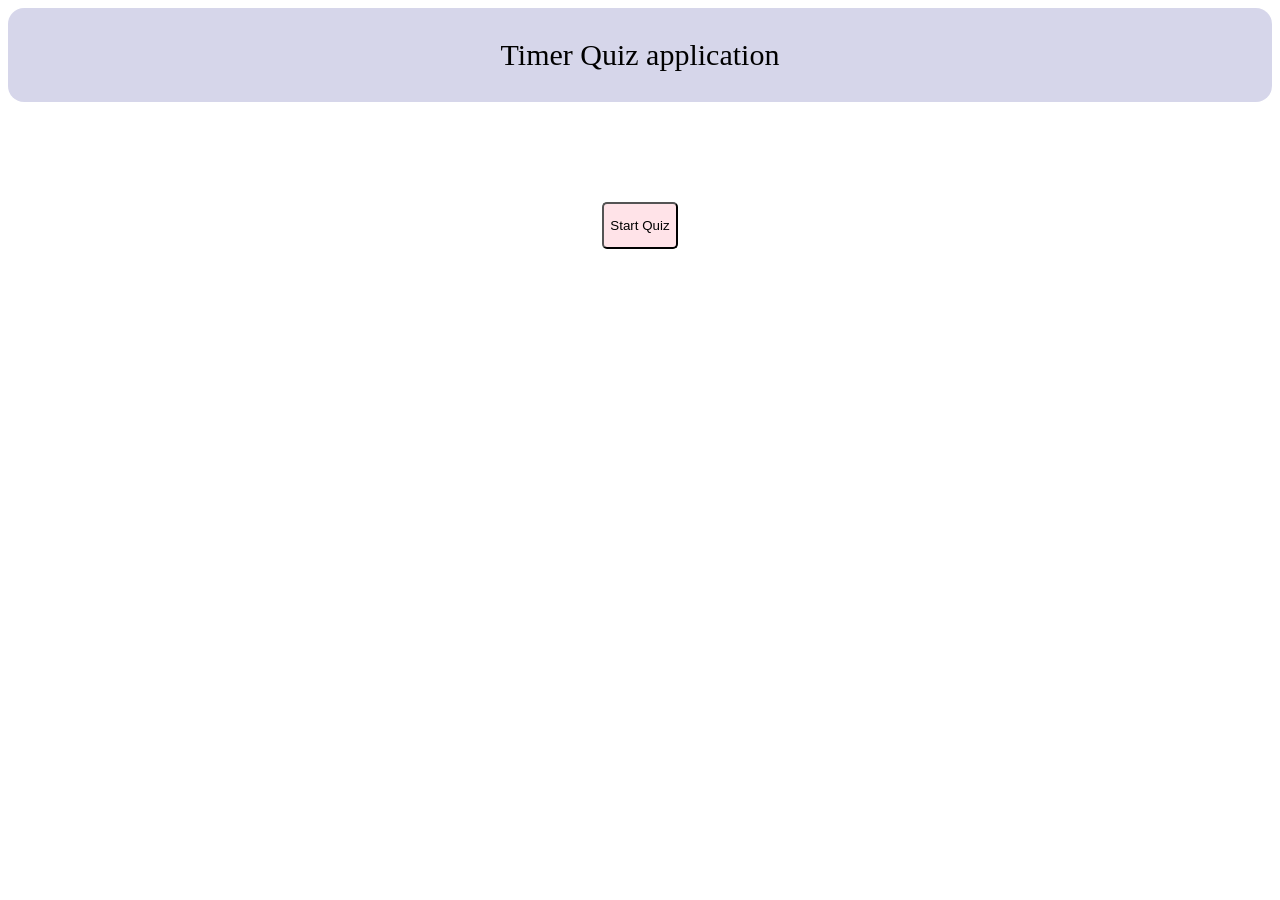
<file: index.html>
<!doctype html>
<html lang="en">
  <head>
    <meta charset="UTF-8" />
    <meta name="viewport" content="width=device-width, initial-scale=1.0" />
    <title>Timer Quiz</title>
    <link rel="stylesheet" href="style.css" />
  </head>
  <body>
    <header><center>Timer Quiz application</center></header>
    <main>
      <button type="button" onclick="createquiz()" id="quizbutton">
        <p id="Quiz">Start Quiz</p>
      </button>
    </main>
    <footer></footer>
    <script src="script.js"></script>
  </body>
</html>
</file>
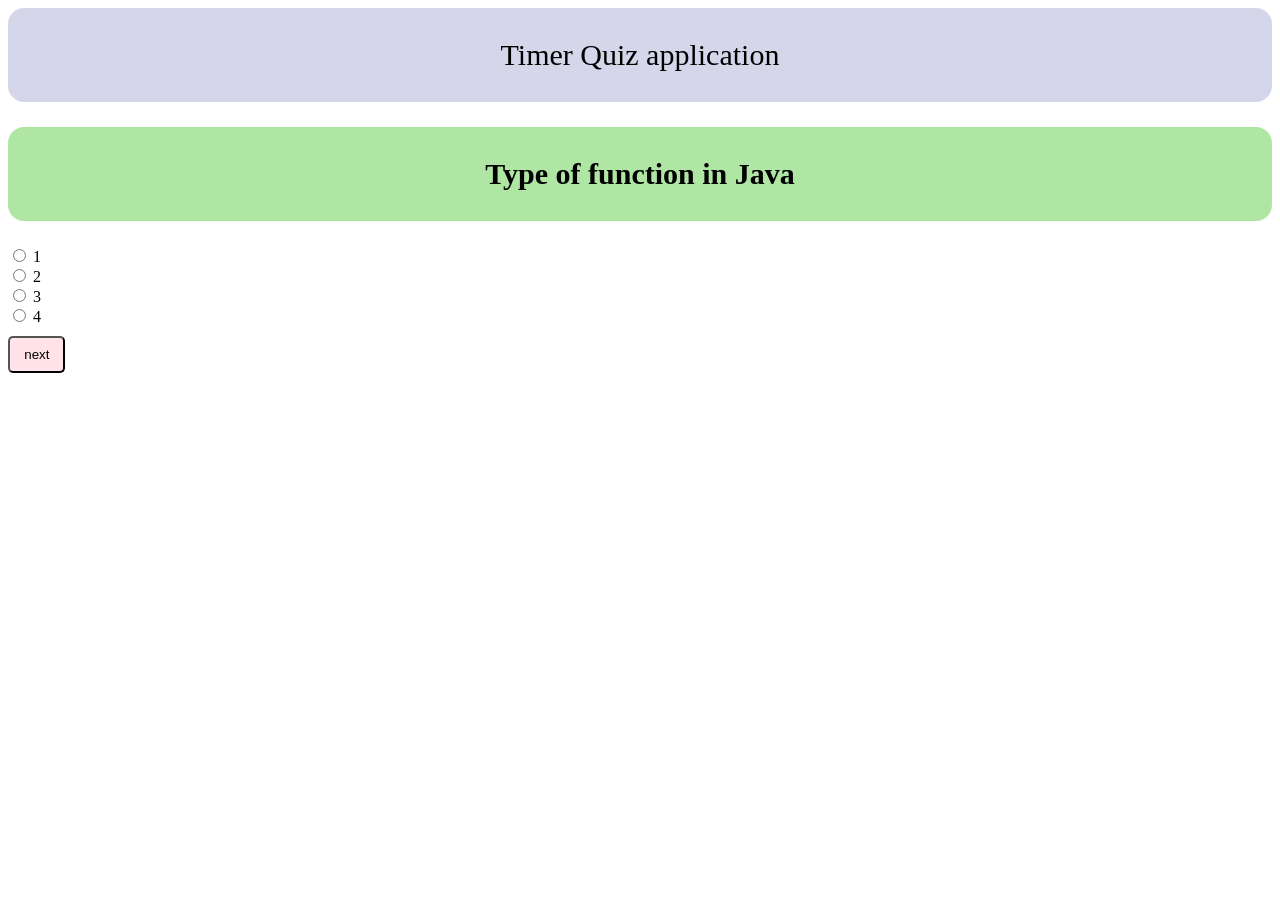
<file: question1.html>
<!doctype html>
<html lang="en">
  <head>
    <meta charset="UTF-8" />
    <meta name="viewport" content="width=device-width, initial-scale=1.0" />
    <link rel="stylesheet" href="style.css" />
    <title>Document</title>
    <style>
      h2 {
        font-style: sans-serif;
        font-size: 30px;
        text-align: center;
        background-color: rgba(91, 203, 69, 0.485);
        padding: 30px;
        border-radius: 1rem;
      }
      .timer {
        text-align: left;
      }
    </style>
  </head>
  <body>
    <header><center>Timer Quiz application</center></header>
    <p id="clock" style="text-align: left"></p>
    <form action="" method="get">
      <h2 id="question">Type of function in Java</h2>
      <input type="radio" id="option1" name="one" />
      <label for="">1</label><br />
      <input type="radio" id="option" name="one" />
      <label for="">2</label><br />
      <input type="radio" id="option1" name="one" />
      <label for="">3</label><br />
      <input type="radio" id="option" name="one" />
      <label for="">4</label><br />
      <button type="submit" id="question1">
        <a href="question2.html">next</a>
      </button>
    </form>

    <script>
      clock();
      function clock() {
        let seconds = 20;
        const countdown = setInterval(() => {
          document.getElementById("clock").innerHTML =
            `<p class="timer">Time Left: ${seconds} </p>`;
          seconds--;
          if (seconds < 0) {
            clearInterval(countdown);
            window.location.href = "question2.html";
          }
        }, 1000);
      }
    </script>
  </body>
</html>
</file>
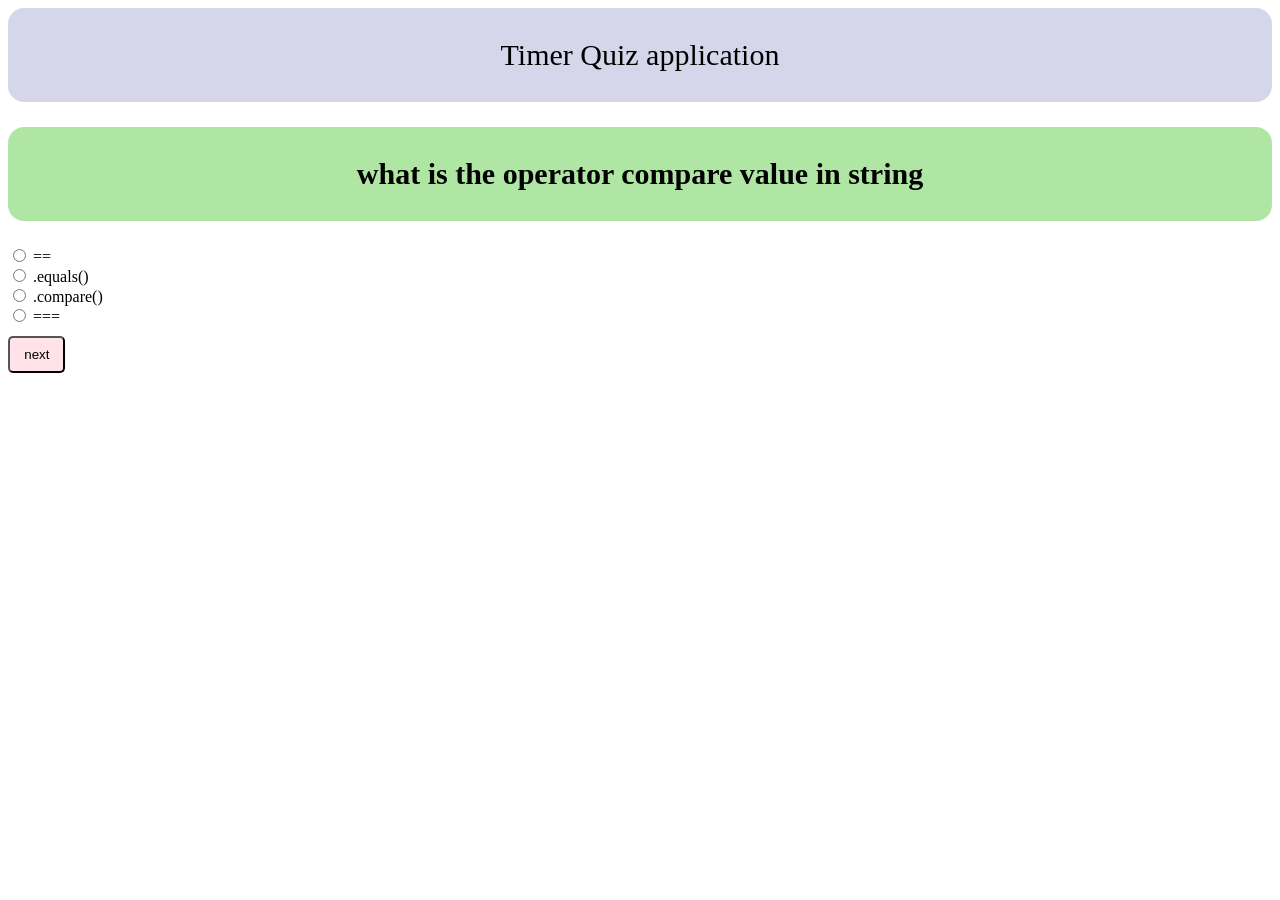
<file: question2.html>
<!doctype html>
<html lang="en">
  <head>
    <meta charset="UTF-8" />
    <meta name="viewport" content="width=device-width, initial-scale=1.0" />
    <link rel="stylesheet" href="style.css" />
    <title>Document</title>
    <style>
      h2 {
        font-style: sans-serif;
        font-size: 30px;
        text-align: center;
        background-color: rgba(91, 203, 69, 0.485);
        padding: 30px;
        border-radius: 1rem;
      }
      .timer {
        text-align: left;
      }
    </style>
  </head>
  <body>
    <header><center>Timer Quiz application</center></header>
    <p id="clock"></p>
    <form action="" method="get">
      <h2 id="question">what is the operator compare value in string</h2>
      <input type="radio" id="option1" name="one" />
      <label for="">==</label><br />
      <input type="radio" id="option" name="one" />
      <label for="">.equals()</label><br />
      <input type="radio" id="option1" name="one" />
      <label for="">.compare()</label><br />
      <input type="radio" id="option" name="one" />
      <label for="">===</label><br />
      <button type="submit" id="question2">
        <a href="question3.html">next</a>
      </button>
    </form>
    <script>
      clock();
      function clock() {
        let seconds = 20;
        const countdown = setInterval(() => {
          document.getElementById("clock").innerHTML =
            `<p>Time Left: ${seconds} </p>`;
          seconds--;
          if (seconds < 0) {
            clearInterval(countdown);
            window.location.href = "question3.html";
          }
        }, 1000);
      }
    </script>
  </body>
</html>
</file>
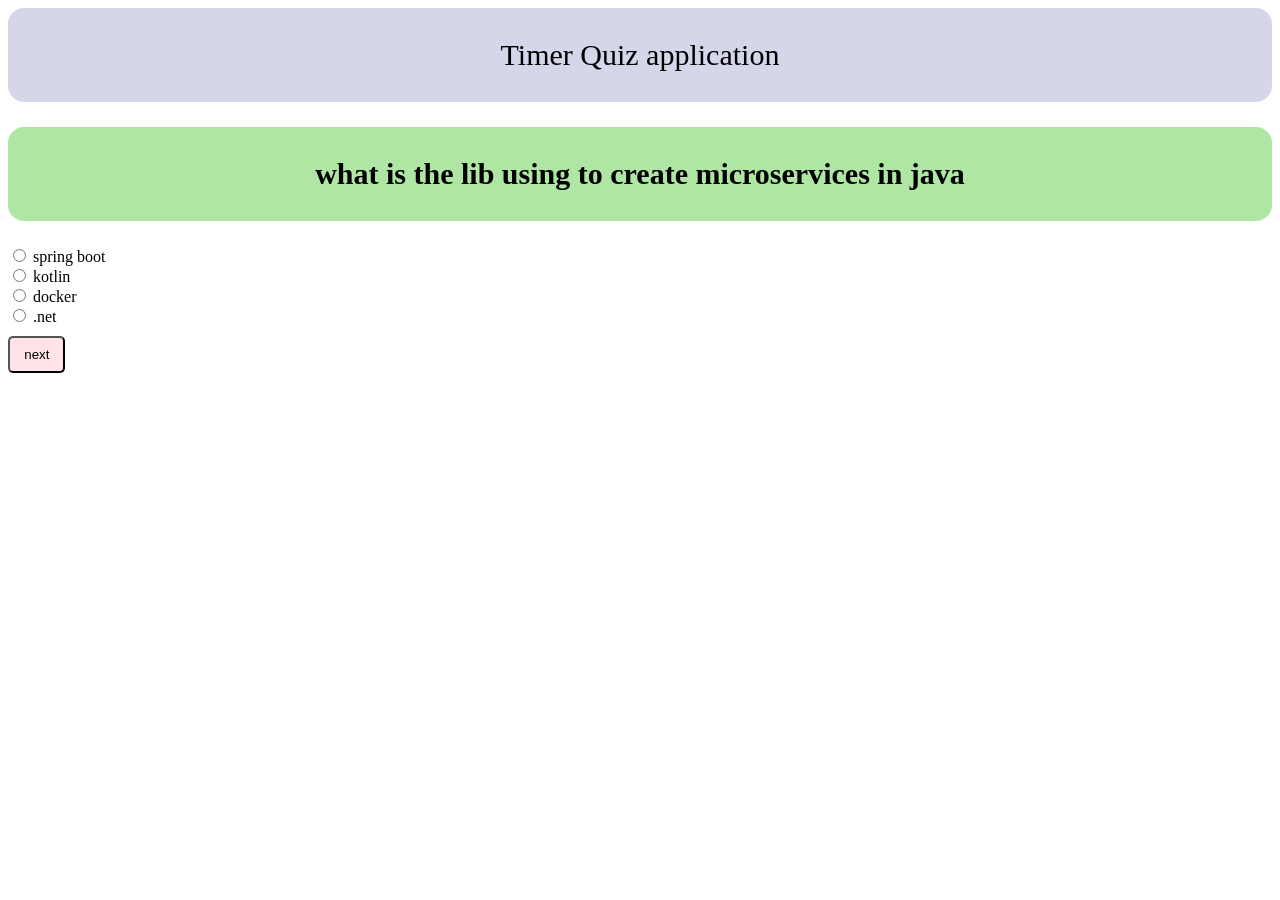
<file: question3.html>
<!doctype html>
<html lang="en">
  <head>
    <meta charset="UTF-8" />
    <meta name="viewport" content="width=device-width, initial-scale=1.0" />
    <link rel="stylesheet" href="style.css" />
    <title>Document</title>
    <style>
      h2 {
        font-style: sans-serif;
        font-size: 30px;
        text-align: center;
        background-color: rgba(91, 203, 69, 0.485);
        padding: 30px;
        border-radius: 1rem;
      }
      .timer {
        text-align: left;
      }
    </style>
  </head>
  <body>
    <header><center>Timer Quiz application</center></header>
    <p id="clock"></p>
    <form action="" method="get">
      <h2 id="question">
        what is the lib using to create microservices in java
      </h2>
      <input type="radio" id="option1" name="one" />
      <label for="">spring boot</label><br />
      <input type="radio" id="option" name="one" />
      <label for="">kotlin</label><br />
      <input type="radio" id="option1" name="one" />
      <label for="">docker</label><br />
      <input type="radio" id="option" name="one" />
      <label for="">.net</label><br />
      <button type="submit" id="question3">
        <a href="question4.html">next</a>
      </button>
    </form>
    <script>
      clock();
      function clock() {
        let seconds = 20;
        const countdown = setInterval(() => {
          document.getElementById("clock").innerHTML =
            `<p>Time Left: ${seconds} </p>`;
          seconds--;
          if (seconds < 0) {
            clearInterval(countdown);
            window.location.href = "question4.html";
          }
        }, 1000);
      }
    </script>
  </body>
</html>
</file>
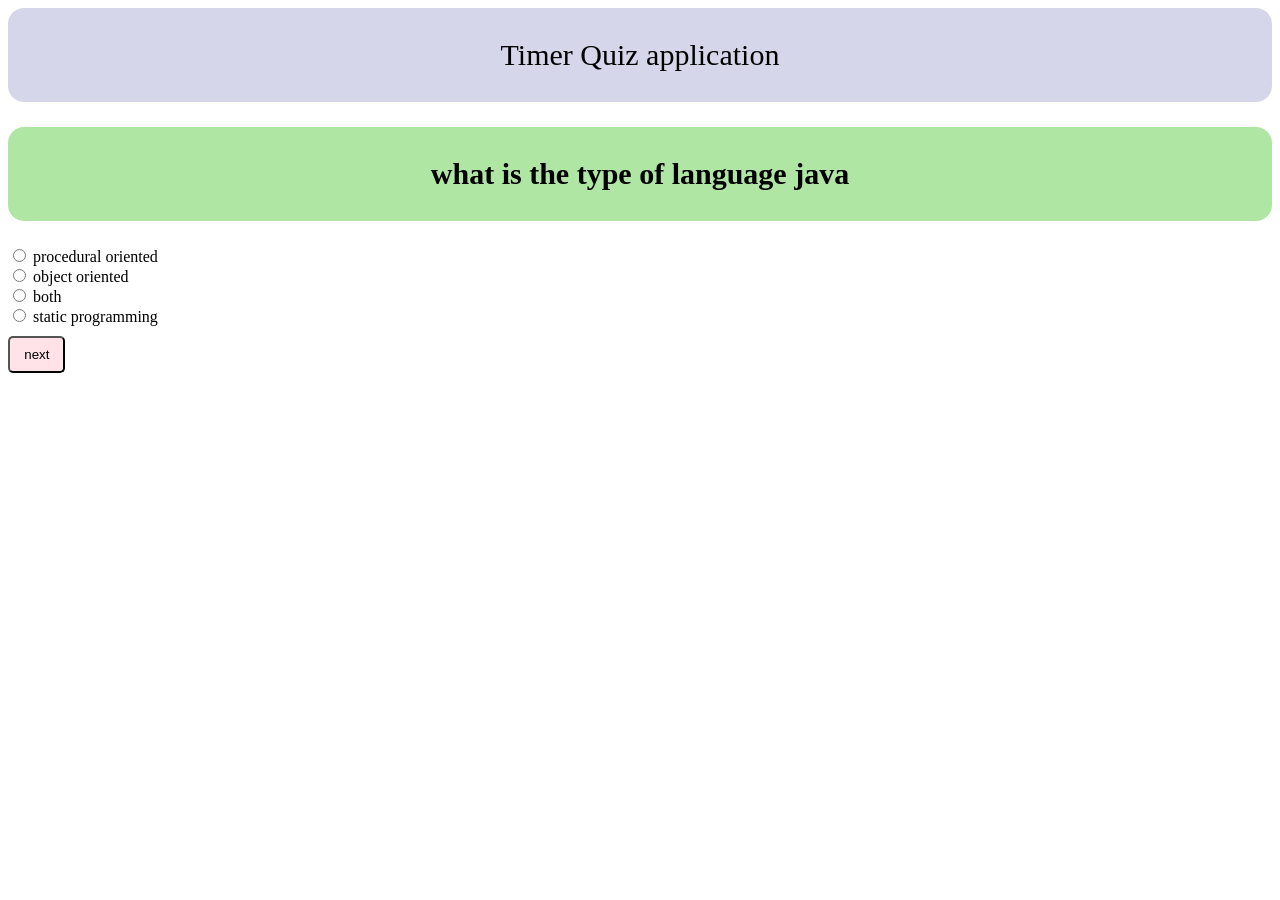
<file: question4.html>
<!doctype html>
<html lang="en">
  <head>
    <meta charset="UTF-8" />
    <meta name="viewport" content="width=device-width, initial-scale=1.0" />
    <link rel="stylesheet" href="style.css" />
    <title>Document</title>
    <style>
      h2 {
        font-style: sans-serif;
        font-size: 30px;
        text-align: center;
        background-color: rgba(91, 203, 69, 0.485);
        padding: 30px;
        border-radius: 1rem;
      }
      .timer {
        text-align: left;
      }
    </style>
  </head>
  <body>
    <header><center>Timer Quiz application</center></header>
    <p id="clock"></p>
    <form action="" method="get">
      <h2 id="question">what is the type of language java</h2>
      <input type="radio" id="option1" name="one" />
      <label for="">procedural oriented</label><br />
      <input type="radio" id="option" name="one" />
      <label for="">object oriented</label><br />
      <input type="radio" id="option1" name="one" />
      <label for="">both</label><br />
      <input type="radio" id="option" name="one" />
      <label for="">static programming</label><br />
      <button type="submit" id="question4">
        <a href="question5.html">next</a>
      </button>
    </form>
    <script>
      clock();
      function clock() {
        let seconds = 20;
        const countdown = setInterval(() => {
          document.getElementById("clock").innerHTML =
            `<p>Time Left: ${seconds} </p>`;
          seconds--;
          if (seconds < 0) {
            clearInterval(countdown);
            window.location.href = "question5.html";
          }
        }, 1000);
      }
    </script>
  </body>
</html>
</file>
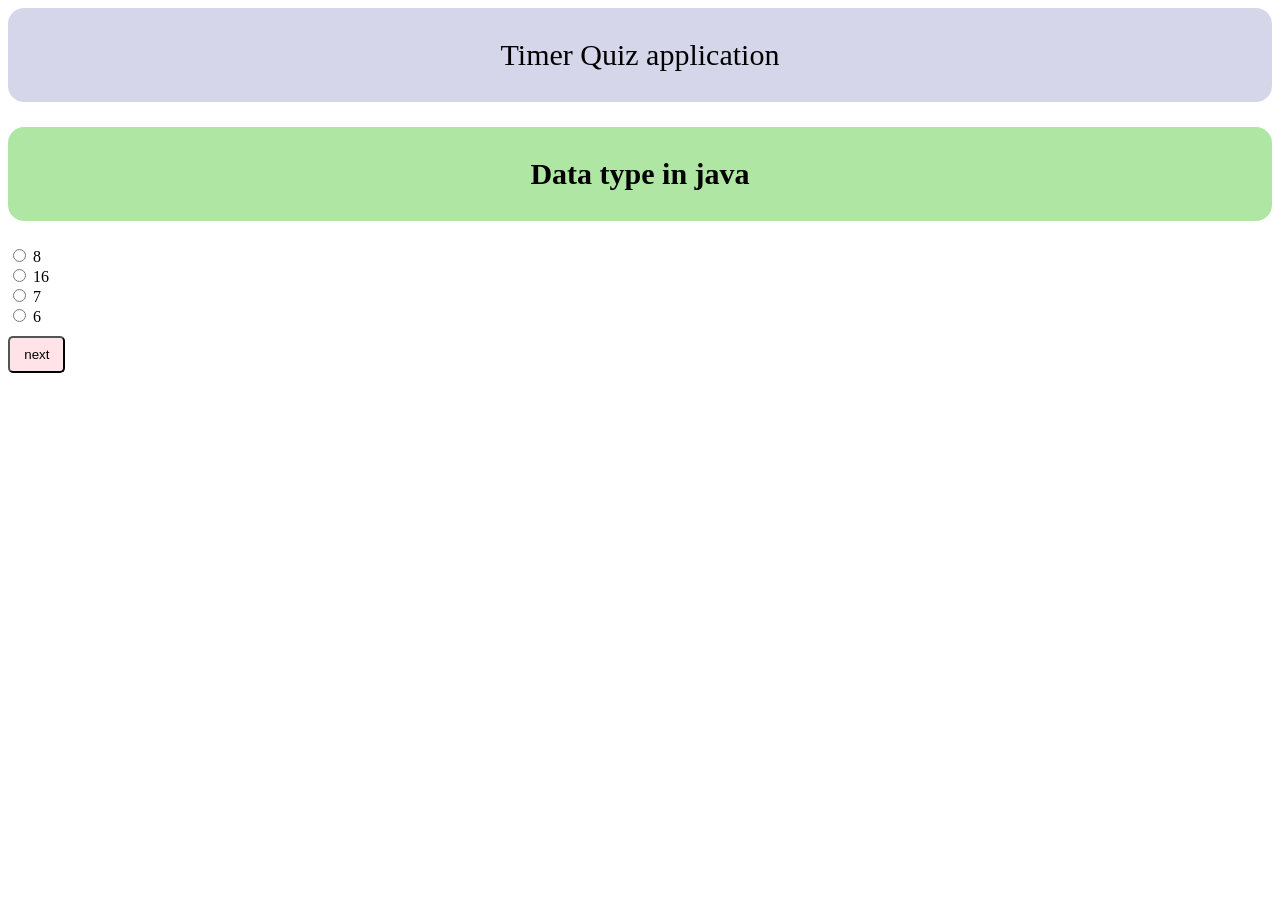
<file: question5.html>
<!doctype html>
<html lang="en">
  <head>
    <meta charset="UTF-8" />
    <meta name="viewport" content="width=device-width, initial-scale=1.0" />
    <link rel="stylesheet" href="style.css" />
    <title>Document</title>
    <style>
      h2 {
        font-style: sans-serif;
        font-size: 30px;
        text-align: center;
        background-color: rgba(91, 203, 69, 0.485);
        padding: 30px;
        border-radius: 1rem;
      }
      .timer {
        text-align: left;
      }
    </style>
  </head>
  <body>
    <header><center>Timer Quiz application</center></header>
    <p id="clock"></p>
    <form action="" method="get">
      <h2 id="question">Data type in java</h2>
      <input type="radio" id="option1" name="one" />
      <label for="">8</label><br />
      <input type="radio" id="option" name="one" />
      <label for="">16</label><br />
      <input type="radio" id="option1" name="one" />
      <label for="">7</label><br />
      <input type="radio" id="option" name="one" />
      <label for="">6</label><br />
      <button type="submit" id="question6">
        <a href="question6.html">next</a>
      </button>
    </form>
    <script>
      clock();
      function clock() {
        let seconds = 20;
        const countdown = setInterval(() => {
          document.getElementById("clock").innerHTML =
            `<p>Time Left: ${seconds} </p>`;
          seconds--;
          if (seconds < 0) {
            clearInterval(countdown);
            window.location.href = "question6.html";
          }
        }, 1000);
      }
    </script>
  </body>
</html>
</file>
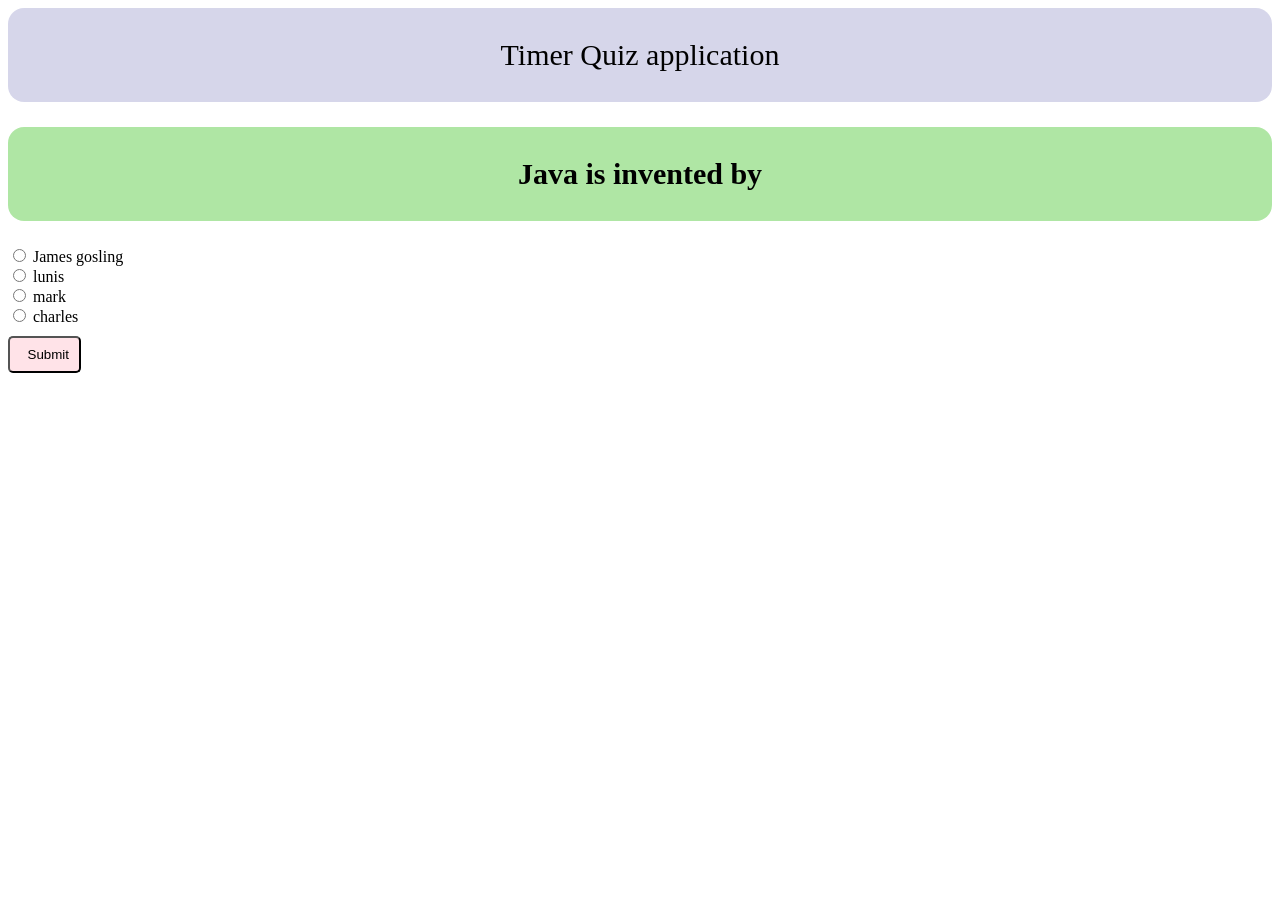
<file: question6.html>
<!doctype html>
<html lang="en">
  <head>
    <meta charset="UTF-8" />
    <meta name="viewport" content="width=device-width, initial-scale=1.0" />
    <link rel="stylesheet" href="style.css" />
    <title>Document</title>
    <style>
      h2 {
        font-style: sans-serif;
        font-size: 30px;
        text-align: center;
        background-color: rgba(91, 203, 69, 0.485);
        padding: 30px;
        border-radius: 1rem;
      }
      .timer {
        text-align: left;
      }
    </style>
  </head>
  <body>
    <header><center>Timer Quiz application</center></header>
    <p id="clock"></p>
    <form action="" method="get">
      <h2 id="question">Java is invented by</h2>
      <input type="radio" id="option1" name="one" />
      <label for="">James gosling</label><br />
      <input type="radio" id="option" name="one" />
      <label for="">lunis</label><br />
      <input type="radio" id="option1" name="one" />
      <label for="">mark</label><br />
      <input type="radio" id="option" name="one" />
      <label for="">charles</label><br />
      <button type="submit" id="question6" onclick="submit()">
        <a href="result.html" onclick="buttonsubmit()">Submit</a>
      </button>
    </form>
    <script>
      clock();
      function clock() {
        let seconds = 20;
        const countdown = setInterval(() => {
          document.getElementById("clock").innerHTML =
            `<p>Time Left: ${seconds} </p>`;
          seconds--;
          if (seconds < 0) {
            clearInterval(countdown);
            window.location.href = "result.html";
          }
        }, 1000);
      }
    </script>
    <script src="script.js"></script>
  </body>
</html>
</file>
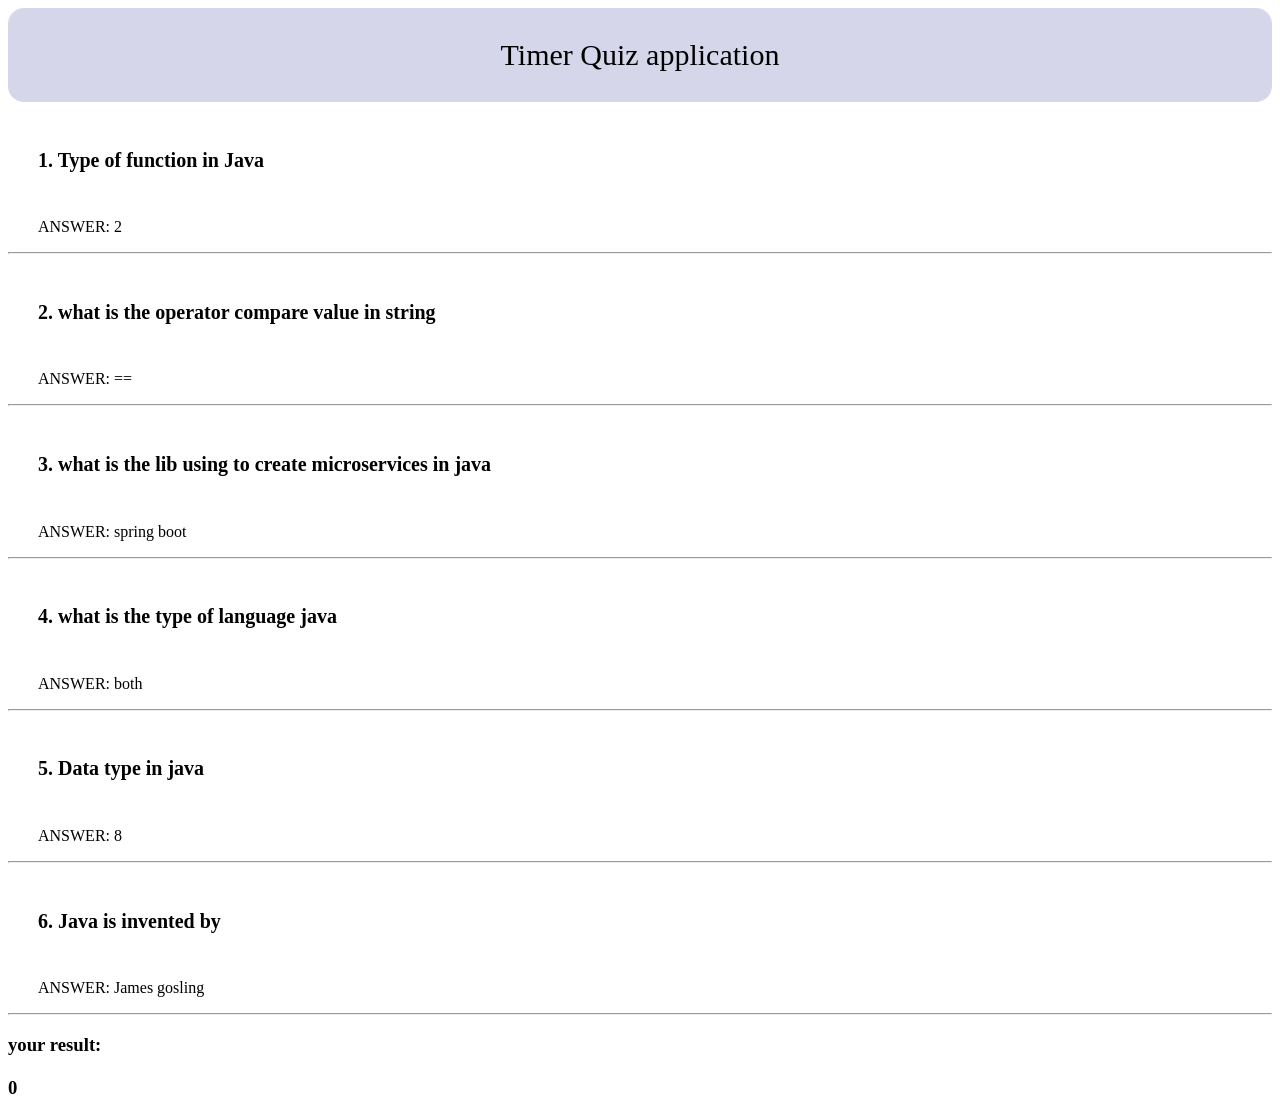
<file: result.html>
<!doctype html>
<html lang="en">
  <head>
    <meta charset="UTF-8" />
    <meta name="viewport" content="width=device-width, initial-scale=1.0" />
    <link rel="stylesheet" href="style.css" />
    <title>Document</title>
    <style>
      h2 {
        font-style: sans-serif;
        font-size: 30px;

       
        padding: 30px;
        border-radius: 1rem;
      }
      .timer {
        text-align: left;
      }
    section h2{
        font-size: 20px;
    }
    p{
        padding: 0 30px 0 ;
    }
    </style>
  </head>
  <body>
    <header><center>Timer Quiz application</center></header>
    <section><h2 id="question">1. Type of function in Java</h2>
    <p>ANSWER: 2</p></section><hr>
    <section><h2 id="question">2. what is the operator compare value in string</h2>
      </section><p>ANSWER: ==</p><hr>
    <section><h2 id="question">
        3. what is the lib using to create microservices in java
      </h2></section><p>ANSWER: spring boot
      </p><hr>
    <section><h2 id="question">4. what is the type of language java</h2></section>
    <p>ANSWER: both</p><hr>
    <section><h2 id="question">5. Data type in java</h2></section>
    <p>ANSWER: 8</p><hr>

    <section><h2 id="question">6. Java is invented by</h2></section>
    <P>ANSWER: James gosling</P>
    <hr>
    <h3>your result:</h3>
    <h4 id="result"></h4>

    </script>
    <script src="script.js"></script>
  </body>
</html>
</file>
<file: style.css>
*:root {
  margin: 0;
  padding: 0px;
}
body {
}
header {
  font-style: sans-serif;
  font-size: 30px;
  text-align: center;
  background-color: rgba(138, 138, 195, 0.347);
  padding: 30px;
  border-radius: 1rem;
}
main {
  font-style: sans-serif;
  font-size: 4rem;
  text-align: center;
  padding: 70px;
  border-radius: 1rem;
}
button {
  background-color: rgba(255, 192, 203, 0.444);
  border-radius: 5px;
  margin-top: 10px;
  padding-top: 10r;
}
a {
  display: inline-block;
  height: 10%;
  width: 60%;
  text-align: center;
  padding: 0.5rem;
  text-decoration: none;
  color: black;
}
</file>
